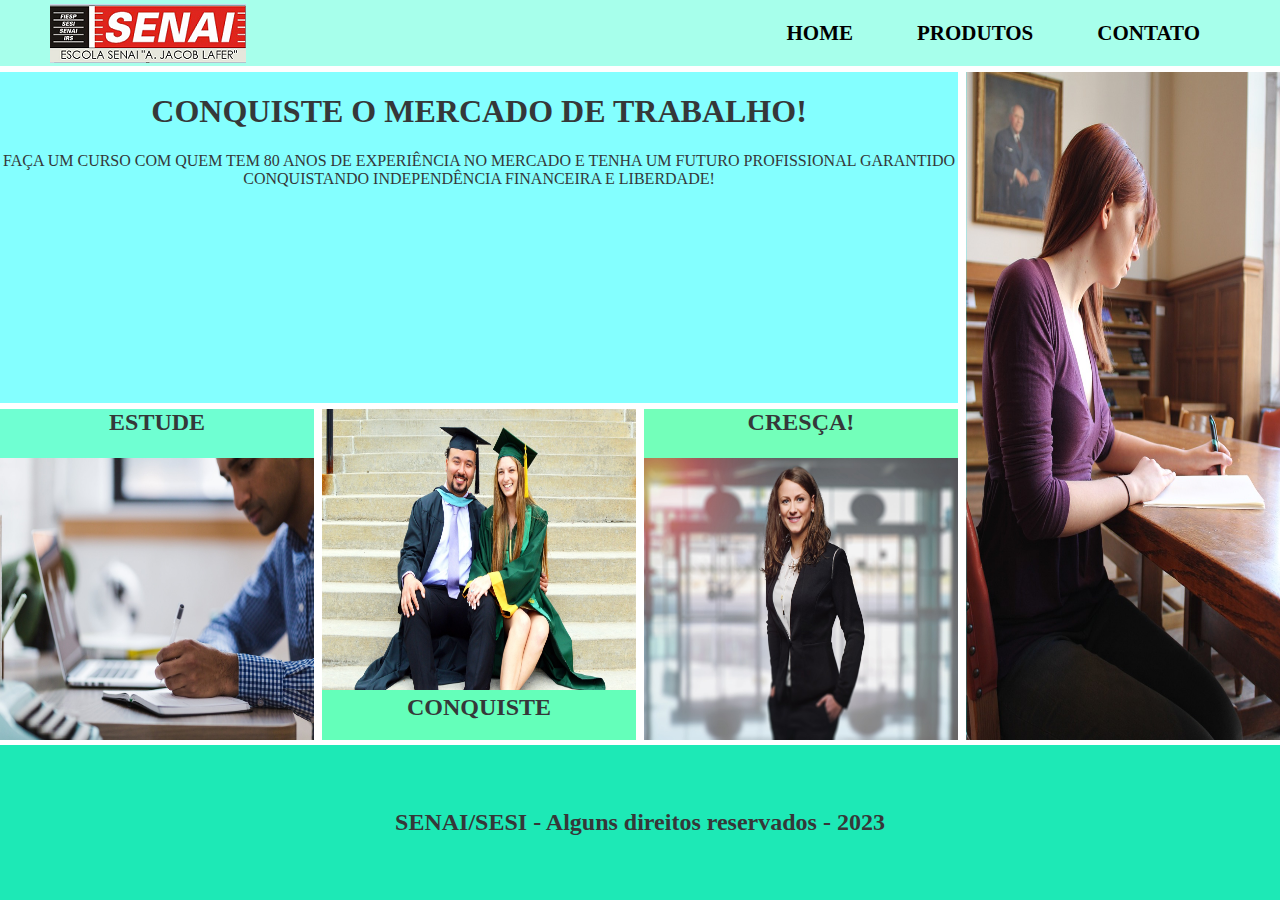
<file: index.html>
<!DOCTYPE html>
<html lang="pt-br">
<head>
    <meta charset="UTF-8">
    <meta http-equiv="X-UA-Compatible" content="IE=edge">
    <meta name="viewport" content="width=device-width, initial-scale=1.0">
    <title>Página com Grid e Flexbox</title>
    <link rel="stylesheet" href="style.css">
</head>
<body>
    <!-- Container geral -->
    <div class="container">

        <!-- Header -->
        <header>
            <img src="senai.bmp" alt="">
            <nav>
                <a href="">Home</a>
                <a href="">Produtos</a>
                <a href="">Contato</a>
            </nav>
        </header>

        <!-- ______________________________________________________________  -->
        <!-- Main (Conteúdo principal) -->
        <main>
            <h1>Conquiste o mercado de trabalho!</h1>
            <p>Faça um curso com quem tem 80 anos de experiência no mercado e tenha um futuro profissional garantido conquistando independência financeira e liberdade!</p>
        </main>

        <!-- ______________________________________________________________  -->
        <!-- Sidebar (Conteúdo lateral) -->
        <div id="sidebar">
            <img src="estudando.jpg" alt="">
        </div>

        <!-- ______________________________________________________________  -->
        <!-- Divs (Cards) -->
        <div id="content1">
            <h2>Estude</h2>
            <img src="rapaz.jpg" alt="">

        </div>
        <div id="content2">
            <img src="graduados.jpg" alt="">
            <h2>Conquiste</h2>
        </div>
        <div id="content3">
            <h2>Cresça!</h2>
            <img src="empresária.jpg" alt="">
        </div>

        <!-- ______________________________________________________________  -->
        <!-- Footer (Rodapé) -->
        <footer>
            <h2>SENAI/SESI - Alguns direitos reservados - 2023</h2>
        </footer>

    </div>
</body>
</html>
</file>
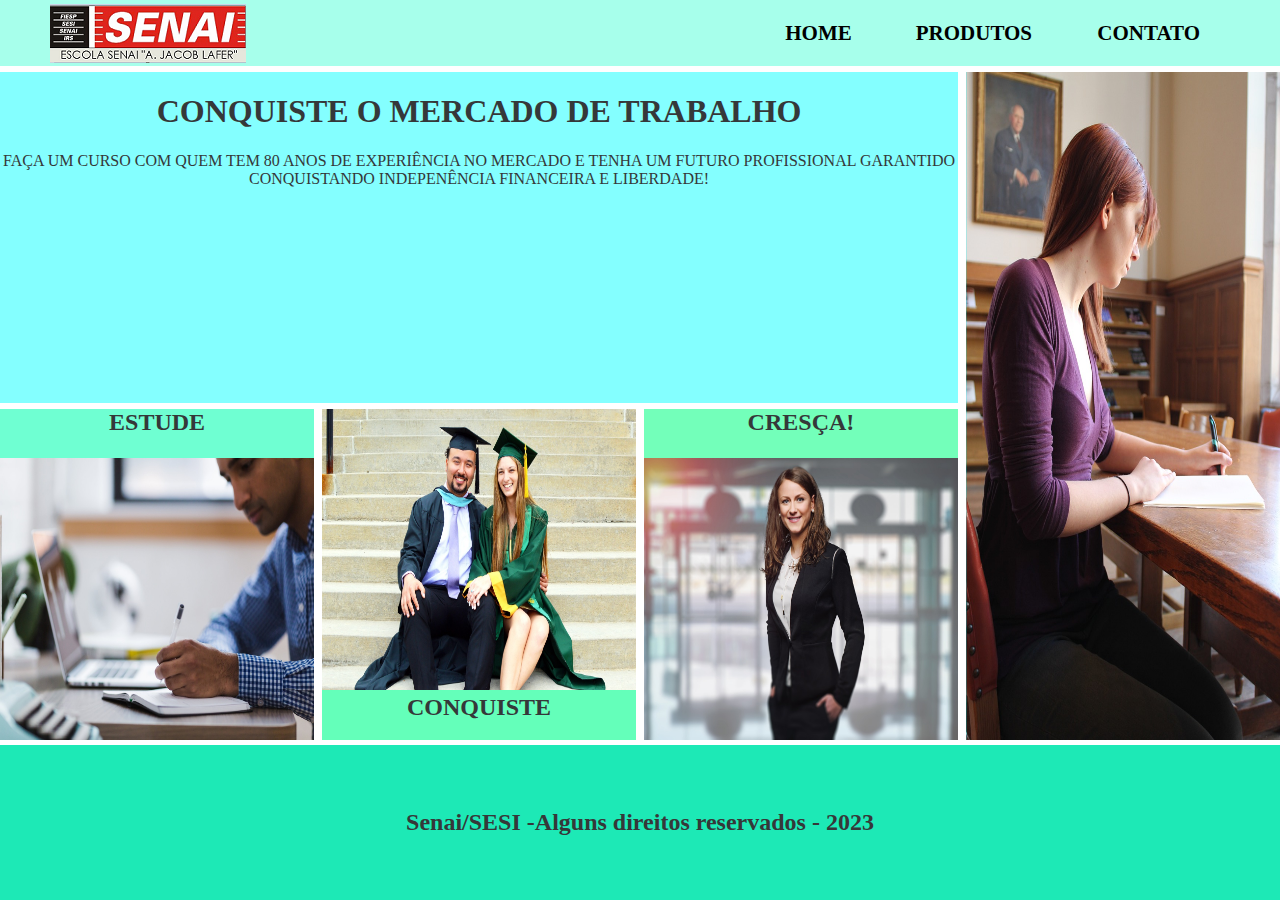
<file: old_index.html>
<!DOCTYPE html>
<html lang="pt-br">
<head>
    <meta charset="UTF-8">
    <meta http-equiv="X-UA-Compatible" content="IE=edge">
    <meta name="viewport" content="width=device-width, initial-scale=1.0">
    <title> Página com Grid e Flexbox </title>
    <link rel="stylesheet" href="style.css">
</head>
<body>
    <!-- Container geral-->
    <div class="container">

        <!-- Header -->
        <header>
            <img src="senai.bmp" alt="">
            <nav>
                <a href="">Home</a>
                <a href="">Produtos </a>
                <a href="">Contato</a>
            </nav>
        </header>
        <!-- Main (conteúdo principal)-->
        <main>
            <h1> Conquiste o mercado de trabalho </h1>
            <p> Faça um curso com quem tem 80 anos de experiência no mercado e tenha um futuro profissional garantido conquistando indepenência financeira e liberdade! </p>
        </main>
        <!-- Sidebar (Conteúdo lateral)-->
        <div id="sidebar">
            <img src="estudando.jpg" alt="">
        </div>
        <!-- Divs (Cards)-->
        <div id="content1">
            <h2>Estude</h2>
            <img src="rapaz.jpg" alt="">
        </div>
        <div id="content2">
            <img src="graduados.jpg" alt="">
            <h2>Conquiste</h2>
        </div>
        <div id="content3">
            <h2>Cresça!</h2>
            <img src="empresária.jpg" alt="">
        </div>
        <!--Footer(Rodapé)-->
        <footer>
            <h2> Senai/SESI -Alguns direitos reservados - 2023</h2>
        </footer>
    </div>
</body>
</html>
</file>
<file: style.css>
/* Reset */
body{
    padding: 0; /*resetando configurações*/
    margin: 0; /*resetando configurações*/
    color: #353839; /* cor do texto */
    text-transform: uppercase;
    text-align: center;     /* alinhamento */
}

/* ________________________________________________________ */
/* Container geral */
.container {
    display: grid;
    height: 100vh;
    overflow-y: hidden;
    grid-template-columns: 1fr 1fr 1fr 1fr;
    grid-template-rows: 0.3fr 1.5fr 1.5fr 0.7fr;
    grid-template-areas:
     "header header header header"
     "main main main sidebar"
     "content1 content2 content3 sidebar"
     "footer footer footer footer";
    gap: 0.6%;
}

/* ________________________________________________________ */
/* Header */
header {
    background: #a7ffeb;
    grid-area: header;
    display: flex;
    justify-content: space-between;
    align-items: center;

}
header img{
    margin-left: 50px;
}

nav {
    margin-right: 50px;
}
nav a {
    margin: 0 30px;
    text-decoration: none;
    font-size: 21px;
    font-weight: bolder;
    color: black;
}

/* ________________________________________________________ */
/* Main */
main {
    background: #84ffff;
    grid-area: main;

}

/* ________________________________________________________ */
/* Sidebar */
#sidebar {
    background: #18ffff;
    grid-area: sidebar;

}
#sidebar img {
    width: 100%;
    height: 100%;
    transform: scaleX(-1); /* Inverte a imagem */


}

/* ________________________________________________________ */
/* Divs (Cards) */
#content1 {
    background: #6fffd2;
    grid-area: content1; 
    
}
#content1 img{
    width: 100%;
    height: 85%;  
}
#content1 h2{
    height: 15%;
    margin: 0;  
}
#content2 {
    background: #64ffba;
    grid-area: content2;
}
#content2 img{
    width: 100%;
    height: 85%;  
}

#content2 h2{
    height: 15%;
    margin: 0;
}
#content3 {
    background: #73ffba;
    grid-area: content3;
}
#content3 img{
    width: 100%;
    height: 85%;  
}
#content3 h2{
    height: 15%;
    margin: 0;
}

/* ________________________________________________________ */
/* Footer */
footer {
    background: #1de9b6;
    grid-area: footer;
    font-size: 16px;
    text-transform:none;
    display: flex;
    justify-content: center;
    align-items: center;

}

/* ________________________________________________________ */
/* Responsividade */

@media only screen and (max-width:768px) {
    header {
        display: inline-block;
    }
    header img {
        margin: 0;
    }
    nav {
        display: flex;
        justify-content: center;
        margin: 0;
    }
    nav a {
        margin: 15px;
        text-decoration: none;
        font-size: 20px;
        font-weight: bolder;
        color: black;
    }
}

@media only screen and (max-width:550px) {
    .container {
        overflow-y: auto;
        grid-template-columns: 1fr;
        grid-template-rows: 0.5fr 0.5fr 1.5fr 1.5fr;
        grid-template-areas:
        "header"
        "main"
        "sidebar"
        "content1"
        "content2"
        "content3"
        "footer"
        ;
    }

    #content1 img{
        width: 100%;
        height: 90%;  
    }
    footer {
        font-size: 16px;
        text-transform:none;
        height: 90px;
    }

}
</file>
